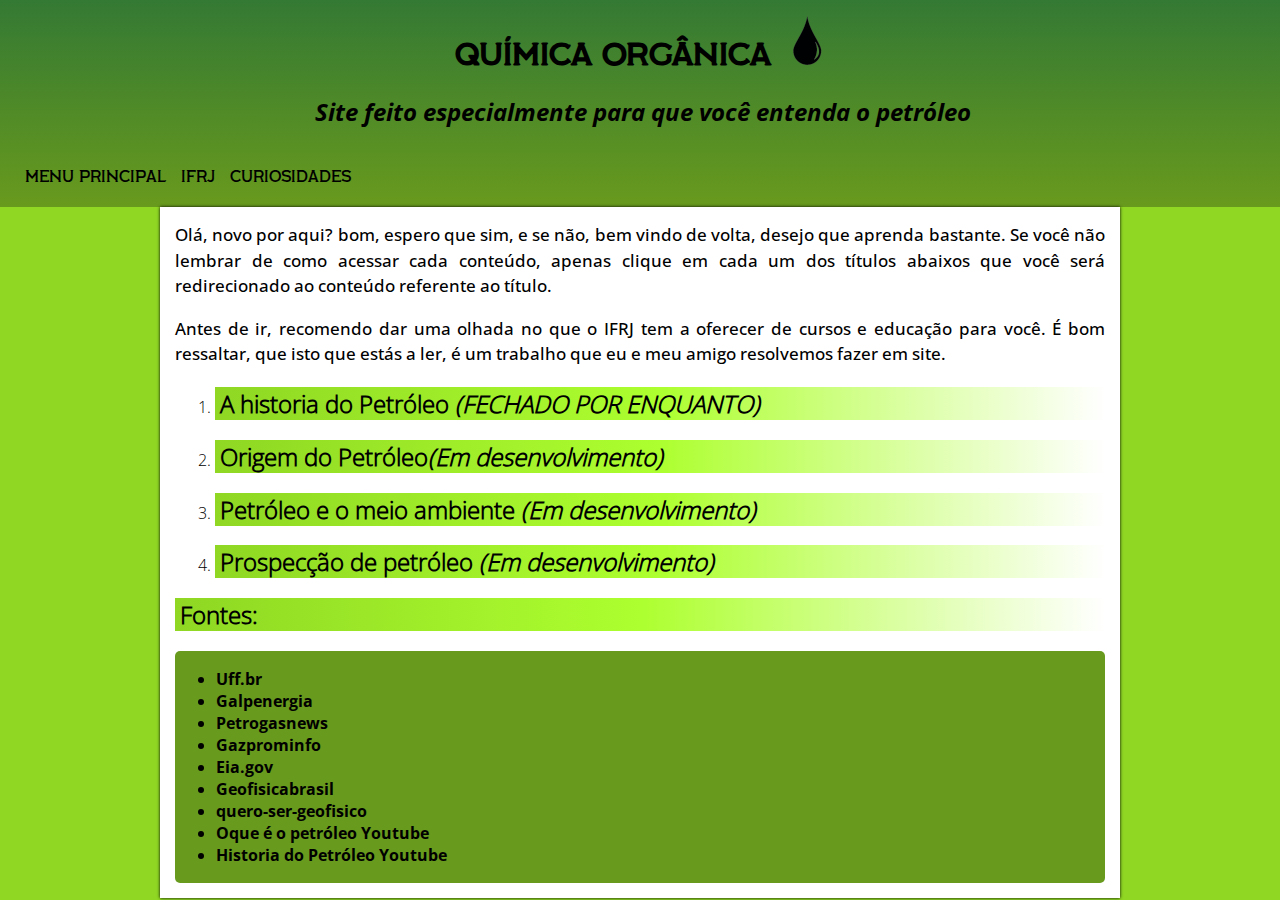
<file: index.html>
<!DOCTYPE html>
<html lang="en">
<head>
    <meta charset="UTF-8">
    <meta http-equiv="X-UA-Compatible" content="IE=edge">
    <meta name="viewport" content="width=device-width, initial-scale=1.0">
    <link rel="shortcut icon" href="imagens/icon.png" type="image/x-icon">
    <link rel="stylesheet" href="style.css">
    <link rel="preconnect" href="https://fonts.googleapis.com">
    <link rel="preconnect" href="https://fonts.gstatic.com" crossorigin>
    <link href="https://fonts.googleapis.com/css2?family=EB+Garamond&display=swap" rel="stylesheet">
    <title>Petróleo</title>
</head>
<body>
        <header>
            <h1>Química Orgânica <img src="imagens/gota.png" alt="gota"></h1>
            <h2>Site feito especialmente para que você entenda o petróleo</h2>
            <nav id="headernav">
                <nav id="headernav">
                    <a href="index.html" target="_self">Menu principal</a>
                    <a href="https://portal.ifrj.edu.br/index.php" target="_blank">IFRJ</a>
                    <a href="curiosidades.html">Curiosidades</a>
                </nav>
        </header>

        <main> 
        <article>
            <p>Olá, novo por aqui? bom, espero que sim, e se não, bem vindo de volta, desejo que aprenda bastante. Se você não lembrar de como acessar cada conteúdo, apenas clique em cada um dos títulos abaixos que você será redirecionado ao conteúdo referente ao título.</p>

            <p>Antes de ir, recomendo dar uma olhada no que o IFRJ tem a oferecer de cursos e educação para você. É bom ressaltar, que isto que estás a ler, é um trabalho que eu e meu amigo resolvemos fazer em site.</p>

            <nav id="travelling">
                <ol>
                <li><a href="#" target="_self" class="tlink"><h2>A historia do Petróleo <i>(FECHADO POR ENQUANTO)</i></h2></a>

                <li><a href="what_is_petroleum.html" target="_self" class="tlink"><h2>Origem do Petróleo<i>(Em desenvolvimento)</i></h2></a>

                <li><a href="environment.html" target="_self" class="tlink"><h2>Petróleo e o meio ambiente <i>(Em desenvolvimento)</i></h2></a>

                <li><a href="oil_prospecting.html" target="_self" class="tlink"><h2>Prospecção de petróleo <i>(Em desenvolvimento)</i></h2></a>
                </ol>
            </nav>
        <h2 id="h2font"> Fontes:</h2>
        <nav id="fontes">
        <ul>
           <li> <a href="http://www.uff.br/geofisica/index.php/geofisica-de-petroleo" target="_blank">Uff.br</a>
          
          <li> <a href="http://www.galpenergia.com" target="_blank">Galpenergia</a>
          
          <li> <a href="https://petrogasnews.wordpress.com/2011/03/14/geologia-do-petroleo/" target="_blank">Petrogasnews</a>
           
          <li> <a href="http://www.gazprominfo.com/articles/prospecting/" >Gazprominfo</a>
           
          <li> <a target="_blank" href="https://www.eia.gov/energyexplained/index.cfm?page=oil_environment">Eia.gov</a>
          
          <li> <a target="_blank" href="http://geofisicabrasil.com/http://geofisicabrasil.com/">Geofisicabrasil</a>
            
          <li> <a href="quero-ser-geofisico/oquee/93-primpassos/60-metodos-utilizados.html" target="_blank">quero-ser-geofisico</a>
          
          <li> <a target="_blank" href="https://www.youtube.com/watch?v=oOKPUBk1SUQ&t">Oque é o petróleo Youtube</a>
          
          <li> <a target="_blank" href="https://www.youtube.com/watch?v=q5167yil3oc">Historia do Petróleo Youtube</a>
        </ul>
        </nav>
    </article>
    </main>

</body>
</html>
</file>
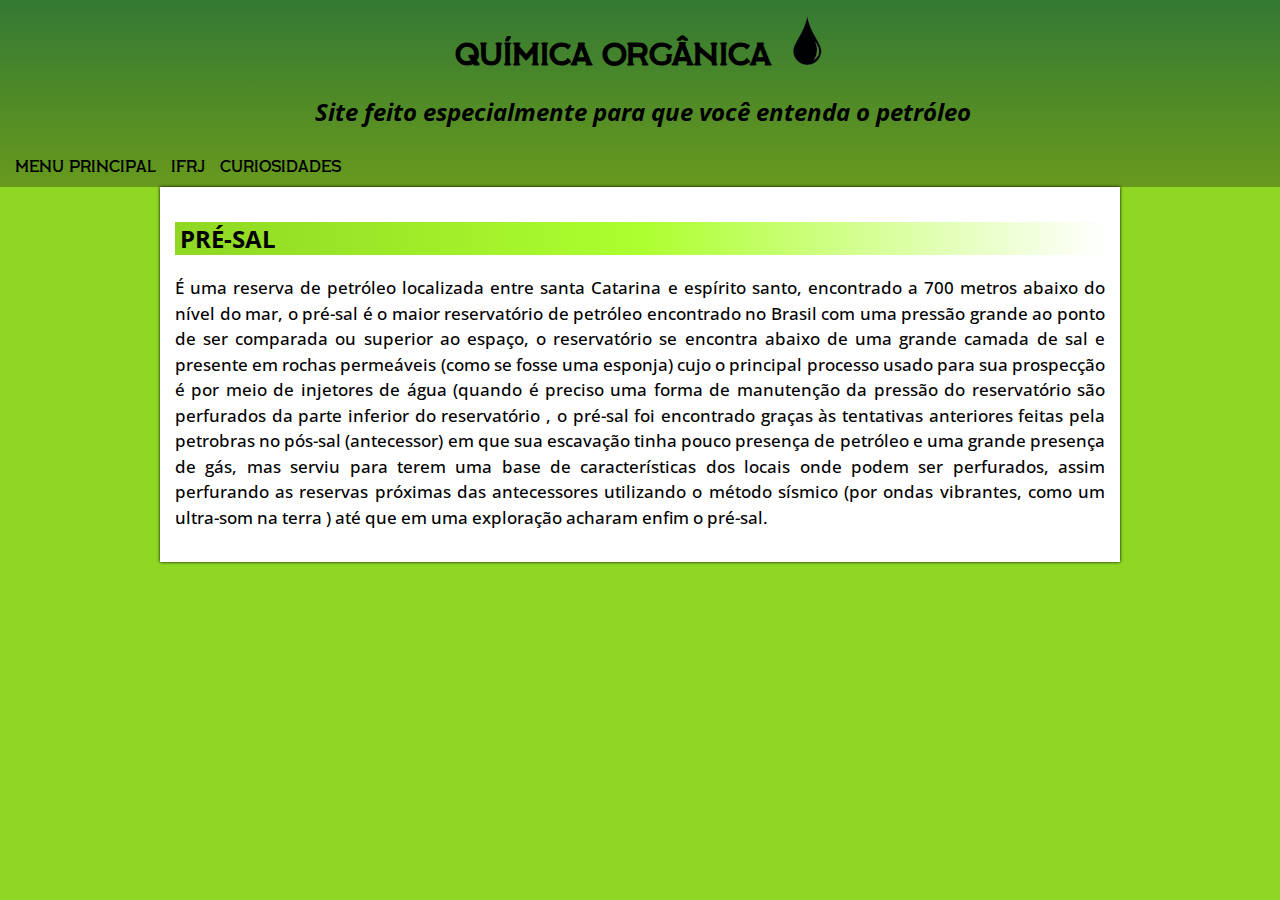
<file: curiosidades.html>
<!DOCTYPE html>
<html lang="en">
<head>
    <meta charset="UTF-8">
    <meta http-equiv="X-UA-Compatible" content="IE=edge">
    <meta name="viewport" content="width=device-width, initial-scale=1.0">
    <link rel="shortcut icon" href="imagens/icon.png" type="image/x-icon">
    <link rel="stylesheet" href="style_historia.css">
    <link rel="preconnect" href="https://fonts.googleapis.com">
    <link rel="preconnect" href="https://fonts.gstatic.com" crossorigin>
    <link href="https://fonts.googleapis.com/css2?family=EB+Garamond&display=swap" rel="stylesheet">
    <title>Petróleo</title>
</head>
<body>
        <header>
            <h1>Química Orgânica <img src="imagens/gota.png" alt="gota"></h1>
            <h2>Site feito especialmente para que você entenda o petróleo</h2>
            <nav id="headernav">
                <a href="index.html" target="_self">Menu principal</a>
                <a href="https://portal.ifrj.edu.br/index.php" target="_blank">IFRJ</a>
                <a href="curiosidades.html">Curiosidades</a>
            </nav>
        </header>

        <main> 
        <article>
    
        <h2>PRÉ-SAL</h2>
        <p>
            É uma reserva de petróleo localizada  entre santa Catarina e espírito santo, encontrado a 700 metros abaixo do nível do mar, o pré-sal é o maior reservatório de petróleo encontrado no Brasil com uma pressão grande ao ponto de ser comparada ou superior ao espaço, o reservatório se encontra abaixo de uma grande camada de sal  e presente em rochas permeáveis (como se fosse uma esponja) cujo o principal processo usado para sua prospecção é por meio de injetores de água (quando é preciso uma forma de manutenção da pressão do reservatório são perfurados da parte inferior do reservatório , o pré-sal foi encontrado graças às tentativas anteriores feitas pela petrobras no pós-sal (antecessor) em que sua escavação tinha pouco presença de petróleo e uma grande presença de gás, mas serviu para terem uma base de características dos locais onde podem ser perfurados, assim perfurando as reservas próximas das antecessores utilizando o método sísmico (por ondas vibrantes, como um ultra-som na terra ) até que em uma exploração acharam enfim o pré-sal.
        </p>
        </article>
        </main>

</body>
</html>
</file>
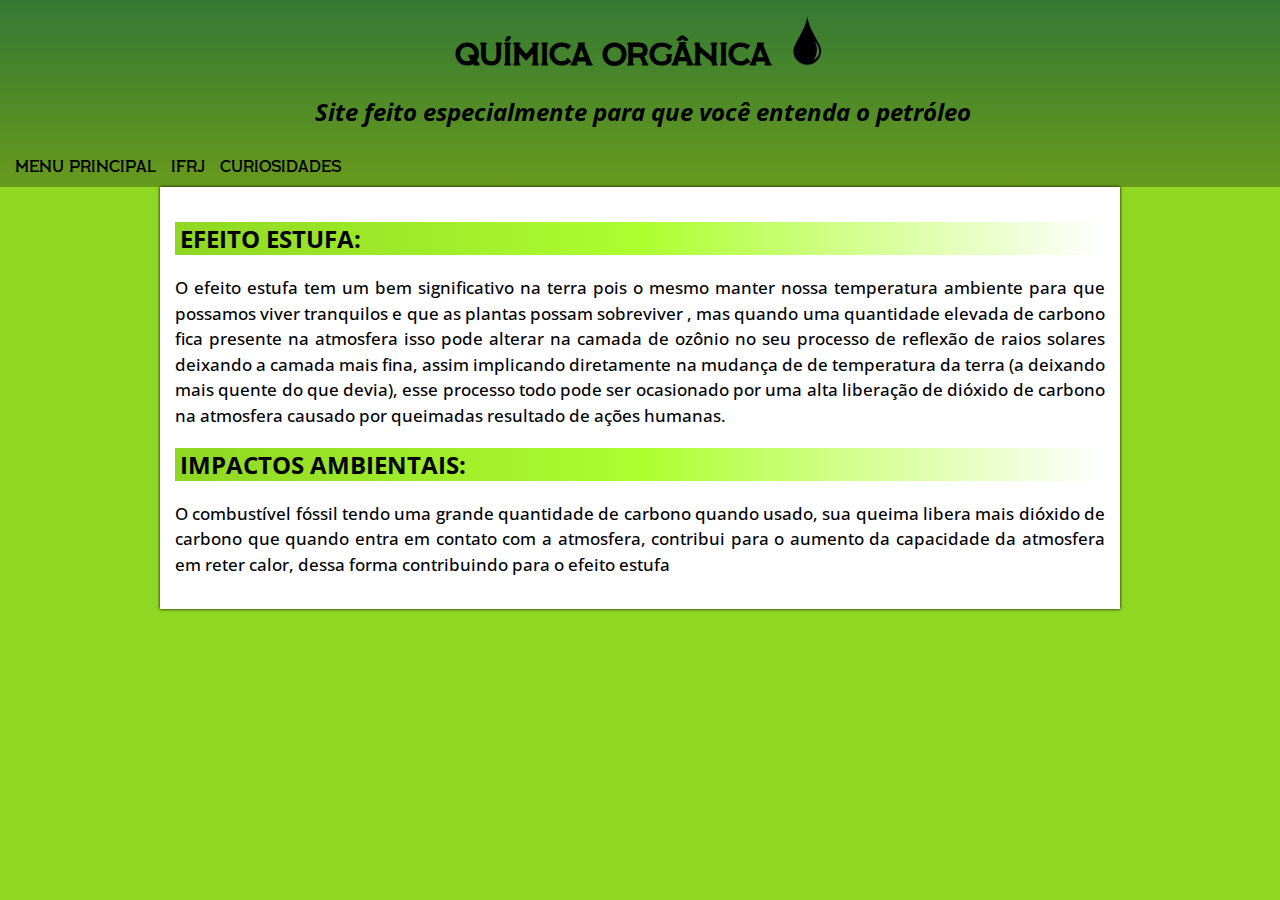
<file: environment.html>
<!DOCTYPE html>
<html lang="en">
<head>
    <meta charset="UTF-8">
    <meta http-equiv="X-UA-Compatible" content="IE=edge">
    <meta name="viewport" content="width=device-width, initial-scale=1.0">
    <link rel="shortcut icon" href="imagens/icon.png" type="image/x-icon">
    <link rel="stylesheet" href="style_historia.css">
    <link rel="preconnect" href="https://fonts.googleapis.com">
    <link rel="preconnect" href="https://fonts.gstatic.com" crossorigin>
    <link href="https://fonts.googleapis.com/css2?family=EB+Garamond&display=swap" rel="stylesheet">
    <title>Petróleo</title>
</head>
<body>
        <header>
            <h1>Química Orgânica <img src="imagens/gota.png" alt="gota"></h1>
            <h2>Site feito especialmente para que você entenda o petróleo</h2>
            <nav id="headernav">
                <a href="index.html" target="_self">Menu principal</a>
                <a href="https://portal.ifrj.edu.br/index.php" target="_blank">IFRJ</a>
                <a href="curiosidades.html">Curiosidades</a>
            </nav>
        </header>

    <main> 
    <article>
        <h2>EFEITO ESTUFA:</h2>
         <p>O efeito estufa tem um bem significativo na terra pois o mesmo manter nossa temperatura ambiente para que possamos viver tranquilos e que as plantas possam sobreviver , mas quando uma quantidade elevada de carbono fica presente na atmosfera isso pode alterar na camada de ozônio no seu processo de reflexão de raios solares deixando a camada mais fina, assim implicando diretamente na mudança de de temperatura da terra (a deixando mais quente do que devia), esse processo todo pode ser ocasionado por uma alta liberação de dióxido de carbono na atmosfera causado por queimadas  resultado de ações humanas.</p>

        <h2>IMPACTOS AMBIENTAIS:</h2>
       
        <p>O combustível fóssil tendo uma grande quantidade de carbono quando usado, sua queima libera mais dióxido de carbono que quando entra em contato com a atmosfera, contribui para o aumento da capacidade da atmosfera em reter calor, dessa forma contribuindo para o efeito estufa</p>

    </article>
    </main>

</body>
</html>
</file>
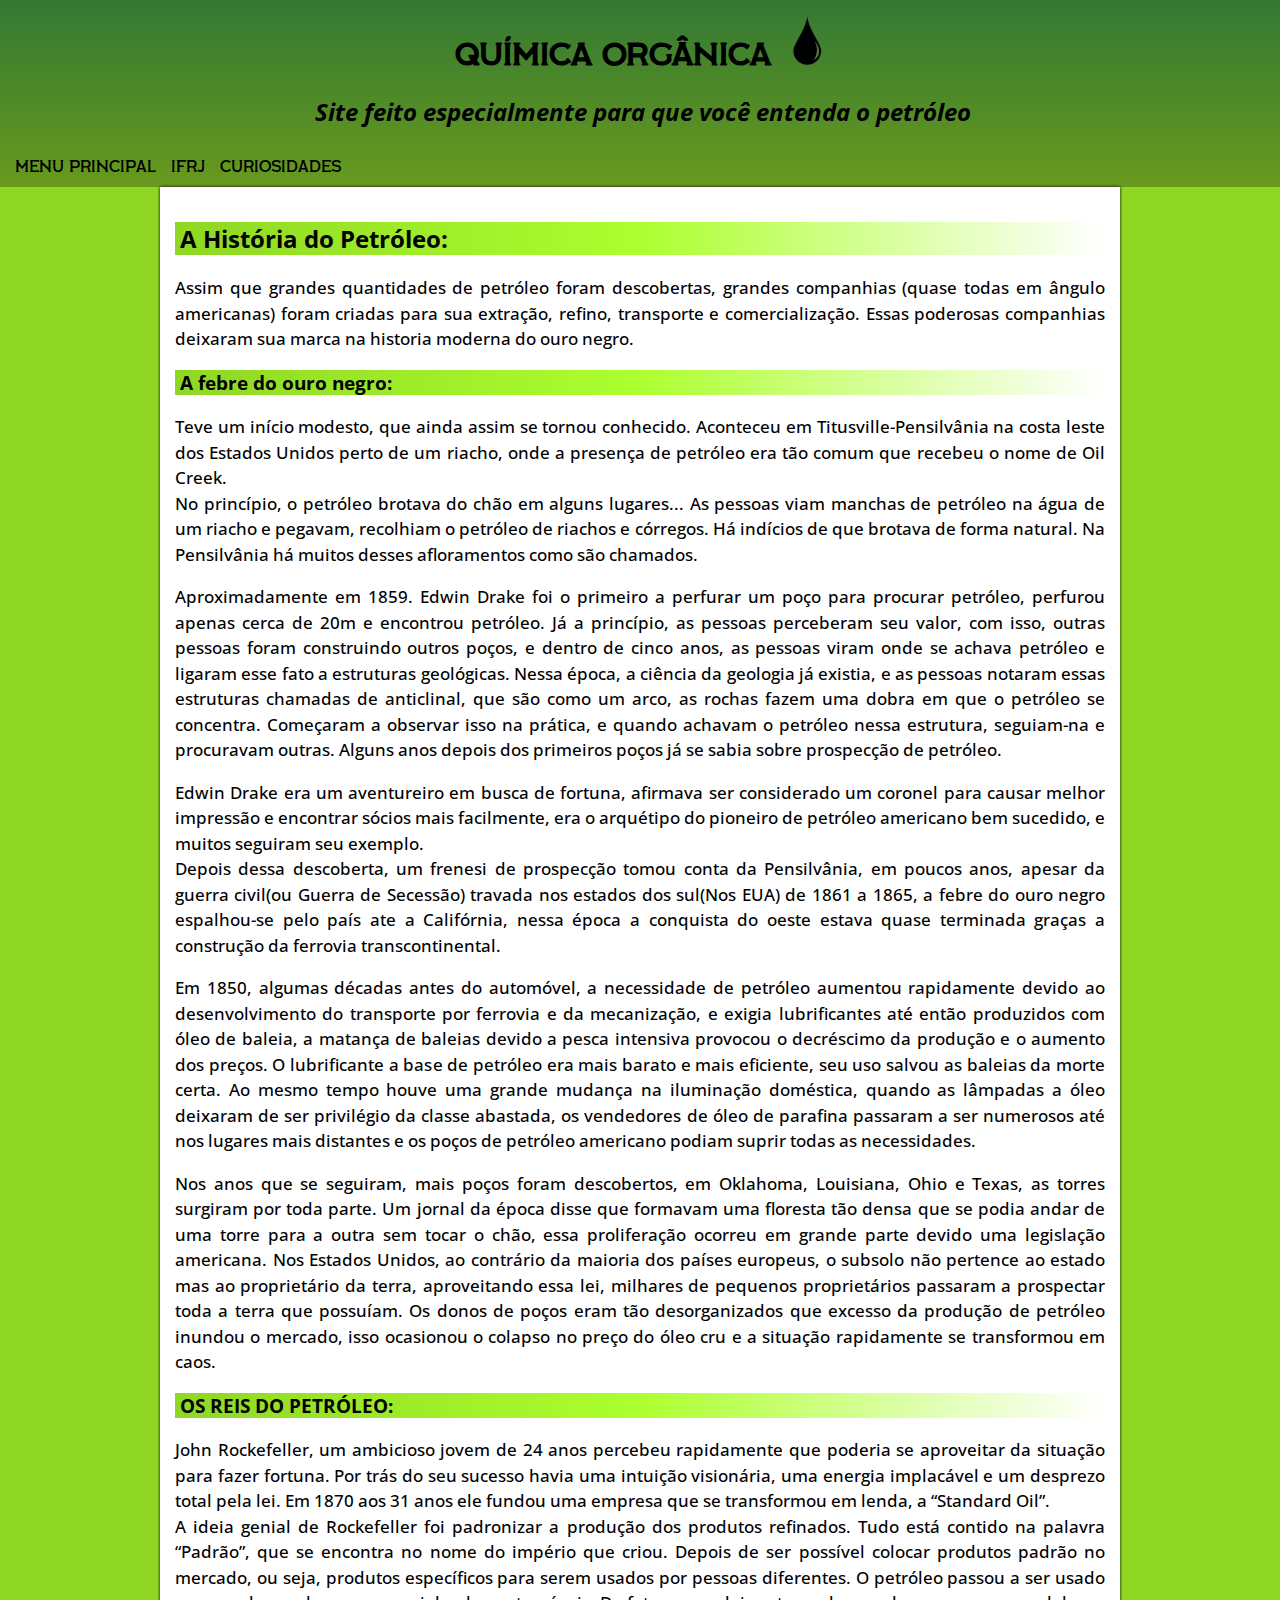
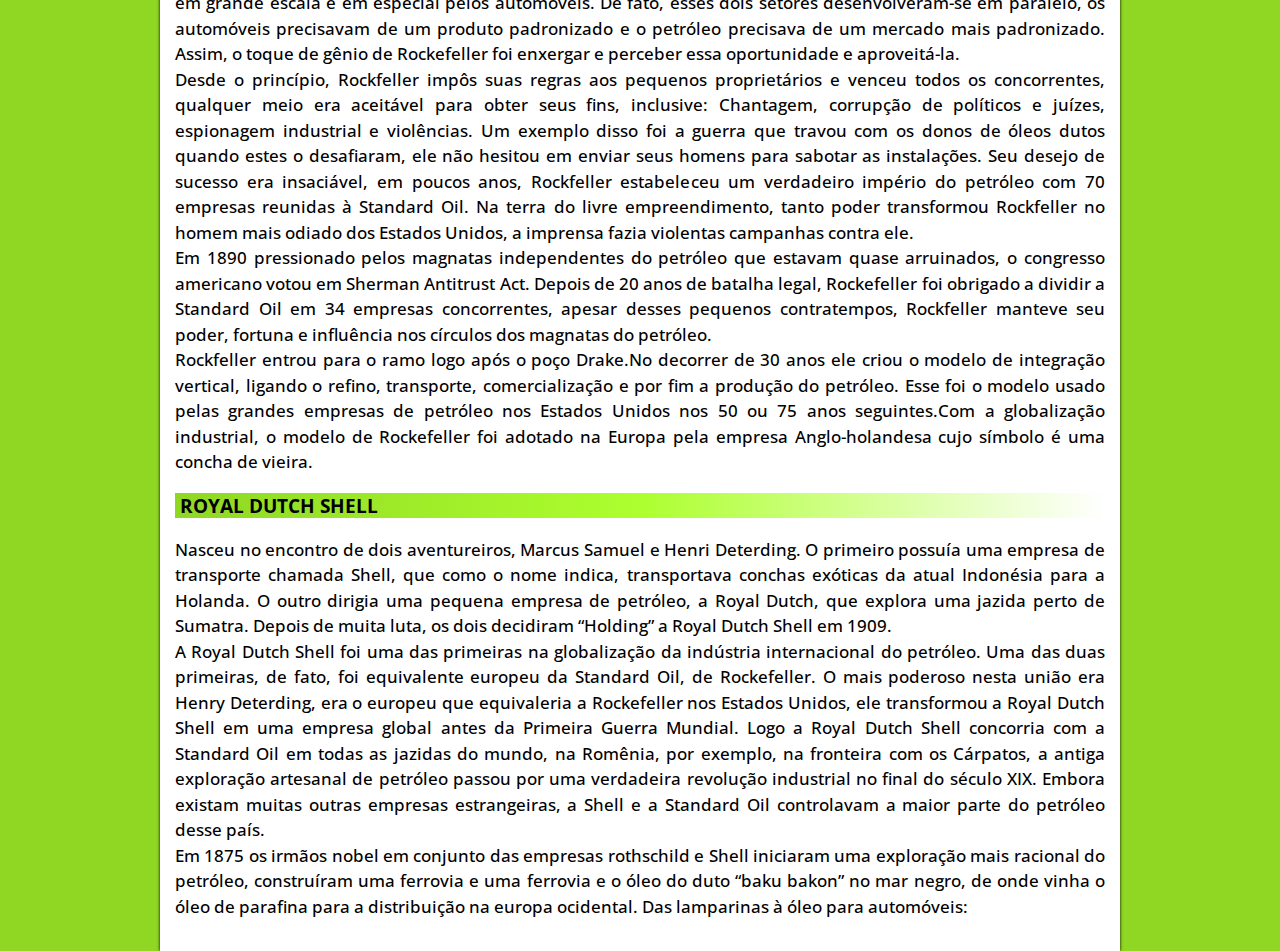
<file: historia.html>
<!DOCTYPE html>
<html lang="en">
<head>
    <meta charset="UTF-8">
    <meta http-equiv="X-UA-Compatible" content="IE=edge">
    <meta name="viewport" content="width=device-width, initial-scale=1.0">
    <link rel="shortcut icon" href="imagens/icon.png" type="image/x-icon">
    <link rel="stylesheet" href="style_historia.css">
    <link rel="preconnect" href="https://fonts.googleapis.com">
    <link rel="preconnect" href="https://fonts.gstatic.com" crossorigin>
    <link href="https://fonts.googleapis.com/css2?family=EB+Garamond&display=swap" rel="stylesheet">
    <title>Petróleo</title>
</head>
<body>
        <header>
            <h1>Química Orgânica <img src="imagens/gota.png" alt="gota"></h1>
            <h2>Site feito especialmente para que você entenda o petróleo</h2>
            <nav id="headernav">
                <a href="index.html" target="_self">Menu principal</a>
                <a href="#">IFRJ</a>
                <a href="#">Curiosidades</a>
            </nav>
        </header>

        <main> 
        <article>
    
    
        <h2>A História do Petróleo:</h2>

        <p>Assim que grandes quantidades de petróleo foram descobertas, grandes companhias (quase todas em ângulo americanas) foram criadas para sua extração, refino, transporte e comercialização. Essas poderosas companhias deixaram sua marca na historia moderna do ouro negro.</p>
        
        <h3>A febre do ouro negro:</h3>


        <p>
        Teve um início modesto, que ainda assim se tornou conhecido. Aconteceu em Titusville-Pensilvânia na costa leste dos Estados Unidos perto de um riacho, onde a presença de petróleo era tão comum que recebeu o nome de Oil Creek.<br>
        No princípio, o petróleo brotava do chão em alguns lugares... As pessoas viam manchas de petróleo na água de um riacho e pegavam, recolhiam o petróleo de riachos e córregos. Há indícios de que brotava de forma natural. Na Pensilvânia há muitos desses afloramentos como são chamados.</p>
        
        <p>
            Aproximadamente em 1859. Edwin Drake foi o primeiro a perfurar um poço para procurar petróleo, perfurou apenas cerca de 20m e encontrou petróleo. Já a princípio, as pessoas perceberam seu valor, com isso, outras pessoas foram construindo outros poços, e dentro de cinco anos, as pessoas viram onde se achava petróleo e ligaram esse fato a estruturas geológicas. Nessa época, a ciência da geologia já existia, e as pessoas notaram essas estruturas chamadas de anticlinal, que são como um arco, as rochas fazem uma dobra em que o petróleo se concentra. Começaram a observar isso na prática, e quando achavam o petróleo nessa estrutura, seguiam-na e procuravam outras. Alguns anos depois dos primeiros poços  já se sabia sobre  prospecção de petróleo.
        </p>
        
        <p>Edwin Drake era um aventureiro em busca de fortuna, afirmava ser considerado um coronel para causar melhor impressão e encontrar sócios mais facilmente, era o arquétipo do pioneiro de petróleo  americano bem sucedido, e muitos seguiram seu exemplo.<br>
        Depois dessa descoberta, um frenesi  de prospecção tomou conta da Pensilvânia,  em poucos anos, apesar da guerra civil(ou Guerra de Secessão) travada nos estados dos sul(Nos EUA) de 1861 a 1865, a febre do ouro negro espalhou-se pelo país ate a Califórnia, nessa época a conquista do oeste estava quase terminada graças a construção  da ferrovia transcontinental.
        </p>

        <p>
        Em 1850, algumas décadas antes do automóvel, a necessidade de petróleo aumentou rapidamente devido ao  desenvolvimento do transporte por ferrovia e da mecanização, e exigia lubrificantes até então produzidos com óleo de baleia, a matança de baleias devido a pesca intensiva provocou o decréscimo da produção e o aumento dos preços. O lubrificante a base de petróleo era mais barato e mais eficiente, seu uso salvou as baleias da morte certa.
        Ao mesmo tempo houve uma grande mudança na iluminação doméstica, quando as lâmpadas a óleo deixaram de ser privilégio da classe abastada, os vendedores de óleo de parafina passaram a ser numerosos até nos lugares mais distantes e os poços de petróleo americano podiam suprir todas as necessidades.<br>
        </p>
        <p>
        Nos anos que se seguiram, mais poços foram descobertos, em Oklahoma, Louisiana, Ohio e Texas, as torres surgiram por toda parte. Um jornal da época disse que formavam uma floresta tão densa que se podia andar de uma torre para a outra sem tocar o chão, essa proliferação ocorreu em grande parte devido uma legislação americana. Nos Estados Unidos, ao contrário da maioria dos países  europeus, o subsolo não pertence ao estado mas ao proprietário da terra, aproveitando essa lei, milhares de pequenos proprietários passaram a prospectar toda a terra que possuíam. Os donos de poços eram tão desorganizados  que excesso da produção de petróleo inundou o mercado, isso ocasionou o colapso no preço do óleo cru e a situação rapidamente se transformou em caos.
        </p>
        
        <h3>OS REIS DO PETRÓLEO:</h3>
        
        <p>
            John Rockefeller, um ambicioso jovem de 24 anos percebeu rapidamente que poderia se aproveitar da situação para fazer fortuna. Por trás do seu sucesso havia uma intuição visionária, uma energia implacável e um desprezo total pela lei. Em 1870 aos 31 anos ele fundou uma empresa que se transformou em lenda, a “Standard Oil”.<br>
            A ideia genial de Rockefeller foi padronizar a produção dos produtos refinados. Tudo está contido na palavra “Padrão”, que se encontra no nome do império que criou. Depois de ser possível colocar produtos padrão no mercado, ou seja,  produtos específicos para serem usados por pessoas diferentes. O petróleo passou a ser usado em grande escala e em especial pelos automóveis. De fato, esses dois setores desenvolveram-se em paralelo, os automóveis precisavam de um produto padronizado e o petróleo precisava de um mercado mais padronizado. Assim, o toque de gênio de Rockefeller foi enxergar e perceber essa oportunidade e aproveitá-la.<br>
            Desde o princípio,  Rockfeller impôs suas regras aos pequenos proprietários  e venceu todos os concorrentes, qualquer meio era aceitável  para obter seus fins, inclusive: Chantagem, corrupção  de políticos e juízes, espionagem industrial e violências. Um exemplo disso foi a guerra que travou com os donos de óleos dutos quando estes o desafiaram, ele não hesitou em enviar seus homens para sabotar as instalações. Seu desejo de sucesso era insaciável, em poucos anos, Rockfeller estabeleceu um verdadeiro império do petróleo  com 70 empresas reunidas à Standard Oil. Na terra do livre empreendimento, tanto poder transformou Rockfeller no homem mais odiado dos Estados Unidos, a imprensa fazia violentas campanhas contra ele.<br> Em 1890 pressionado pelos magnatas independentes do petróleo que estavam quase arruinados, o congresso americano votou em Sherman Antitrust Act. Depois de 20 anos de batalha legal, Rockefeller foi obrigado  a dividir a Standard Oil em 34 empresas concorrentes, apesar desses pequenos contratempos, Rockfeller manteve seu poder, fortuna e influência nos círculos dos magnatas do petróleo.<br>
            Rockfeller entrou para o ramo logo após o poço Drake.No decorrer de 30 anos ele criou o modelo de integração vertical, ligando o refino, transporte, comercialização e por fim a produção do petróleo. Esse foi o modelo usado pelas grandes empresas de petróleo nos Estados Unidos nos 50 ou 75 anos seguintes.Com a globalização industrial, o modelo de Rockefeller foi adotado na Europa pela empresa Anglo-holandesa cujo símbolo é uma concha de vieira.
        </p>
    </p>
    <h3>ROYAL DUTCH SHELL</h3>
    <p>Nasceu no encontro de dois aventureiros, Marcus Samuel e Henri Deterding. O primeiro possuía uma empresa de transporte chamada Shell, que como o nome indica, transportava conchas exóticas da atual Indonésia para a Holanda. O outro dirigia uma pequena empresa de petróleo, a Royal Dutch, que explora uma jazida perto de Sumatra. Depois de muita luta, os dois decidiram “Holding”  a Royal Dutch Shell em 1909.<br>
    A Royal Dutch Shell foi uma das primeiras na globalização da indústria internacional do petróleo. Uma das duas primeiras, de fato, foi equivalente europeu da Standard Oil, de Rockefeller. O mais poderoso nesta  união era Henry Deterding, era o europeu que equivaleria a Rockefeller nos Estados Unidos, ele transformou a Royal Dutch Shell em uma empresa global antes da Primeira Guerra Mundial. Logo a Royal Dutch Shell concorria com a Standard Oil em todas as jazidas do mundo, na Romênia, por exemplo, na fronteira com os Cárpatos, a antiga exploração artesanal de petróleo passou por uma verdadeira revolução industrial no final do século XIX. Embora existam  muitas outras empresas estrangeiras, a Shell e a Standard Oil controlavam a maior parte do petróleo desse país.<br>
    Em 1875 os irmãos nobel  em conjunto das empresas rothschild   e Shell iniciaram uma exploração mais racional do petróleo, construíram uma ferrovia e uma ferrovia e o óleo do duto “baku bakon” no mar negro, de onde vinha o óleo de parafina para a distribuição  na europa ocidental.
    Das lamparinas à óleo para automóveis: 
    </p>

    </article>
    </main>

</body>
</html>
</file>
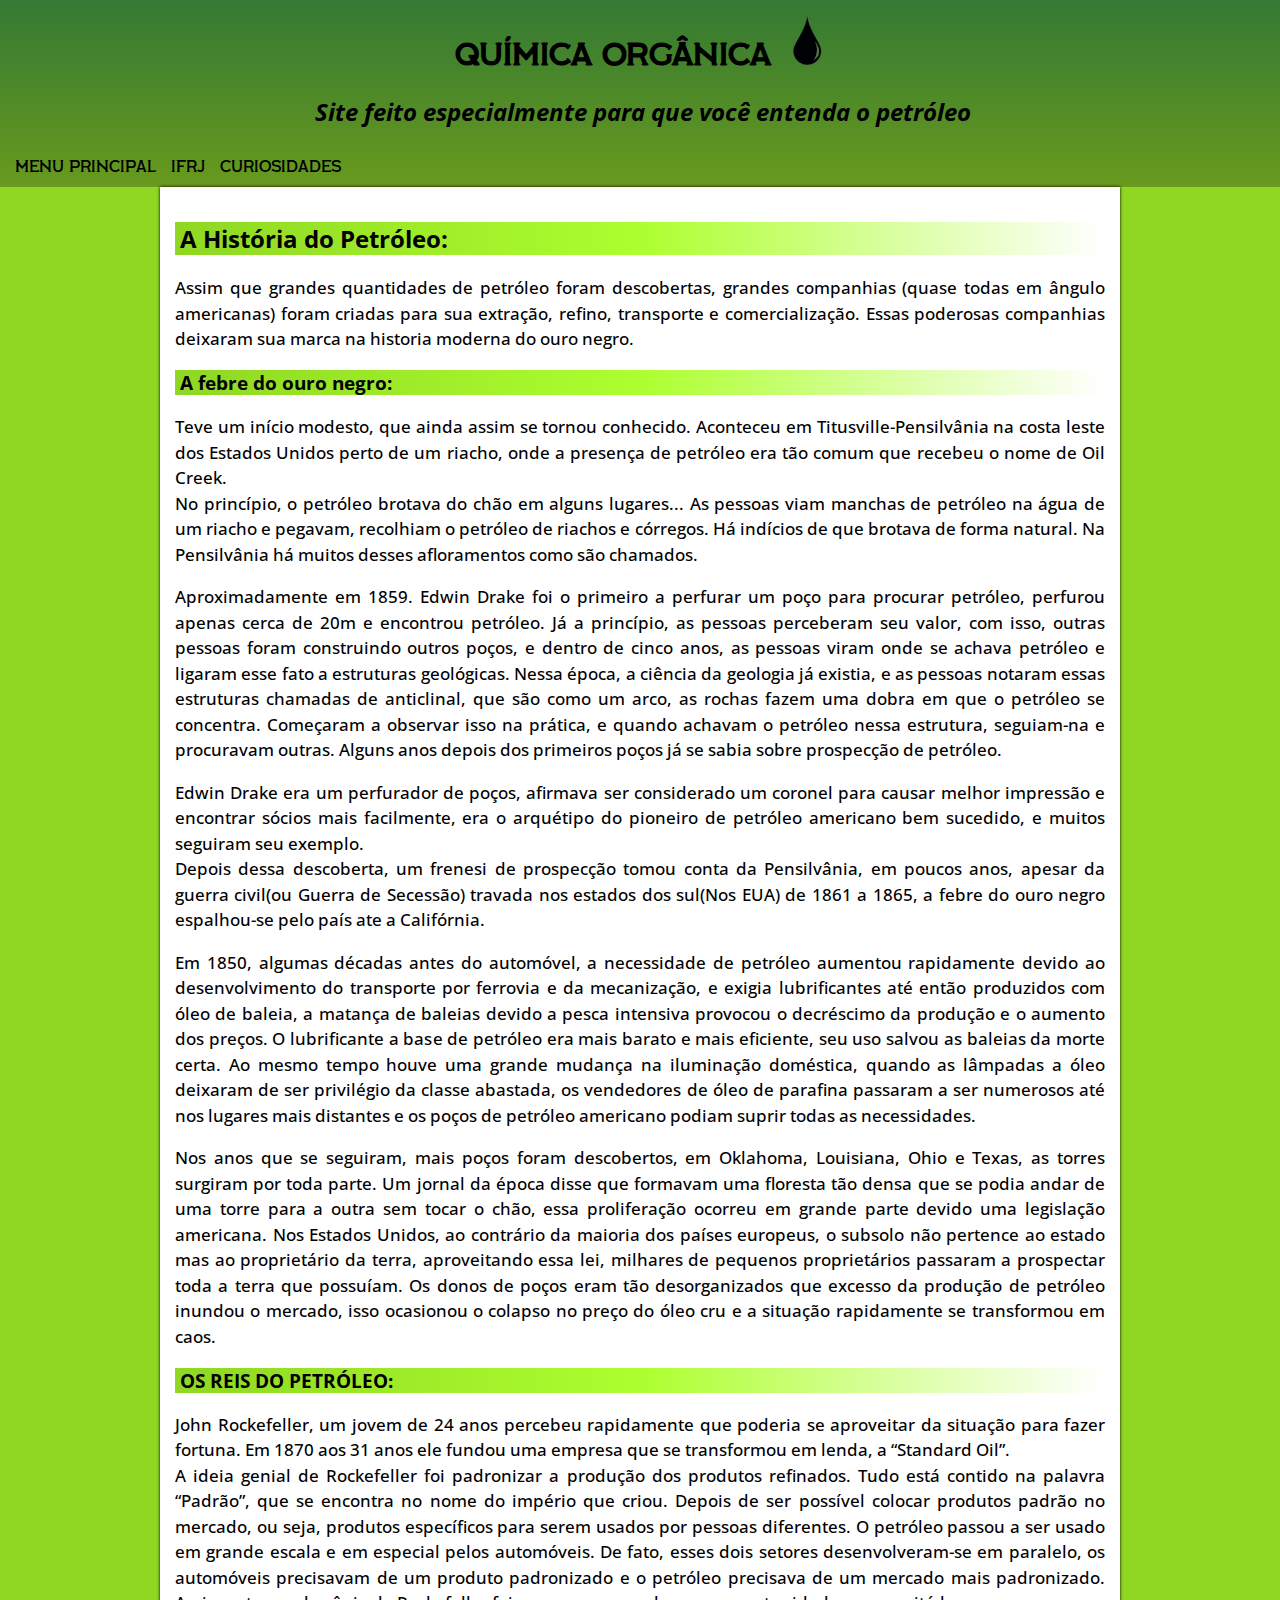
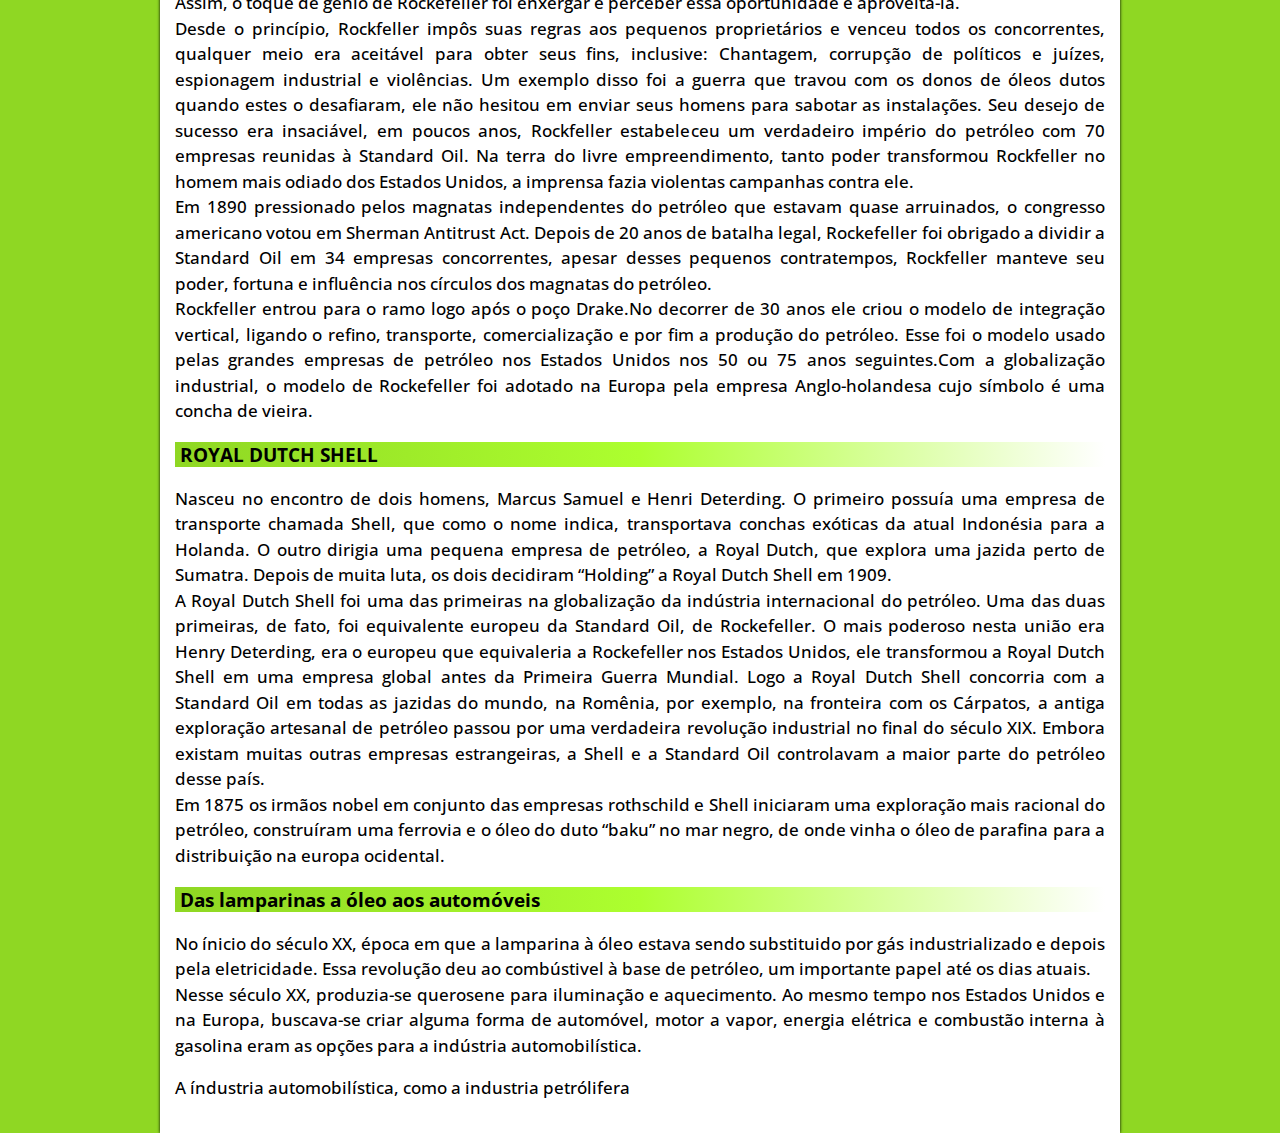
<file: history.html>
<!DOCTYPE html>
<html lang="en">
<head>
    <meta charset="UTF-8">
    <meta http-equiv="X-UA-Compatible" content="IE=edge">
    <meta name="viewport" content="width=device-width, initial-scale=1.0">
    <link rel="shortcut icon" href="imagens/icon.png" type="image/x-icon">
    <link rel="stylesheet" href="style_historia.css">
    <link rel="preconnect" href="https://fonts.googleapis.com">
    <link rel="preconnect" href="https://fonts.gstatic.com" crossorigin>
    <link href="https://fonts.googleapis.com/css2?family=EB+Garamond&display=swap" rel="stylesheet">
    <title>Petróleo</title>
</head>
<body>
        <header>
            <h1>Química Orgânica <img src="imagens/gota.png" alt="gota"></h1>
            <h2>Site feito especialmente para que você entenda o petróleo</h2>
            <nav id="headernav">
                <a href="index.html" target="_self">Menu principal</a>
                <a href="https://portal.ifrj.edu.br/index.php" target="_blank">IFRJ</a>
                <a href="curiosidades.html">Curiosidades</a>
            </nav>
        </header>

        <main> 
        <article>
    
    
        <h2>A História do Petróleo:</h2>

        <p>Assim que grandes quantidades de petróleo foram descobertas, grandes companhias (quase todas em ângulo americanas) foram criadas para sua extração, refino, transporte e comercialização. Essas poderosas companhias deixaram sua marca na historia moderna do ouro negro.</p>
        
        <h3>A febre do ouro negro:</h3>


        <p>
        Teve um início modesto, que ainda assim se tornou conhecido. Aconteceu em Titusville-Pensilvânia na costa leste dos Estados Unidos perto de um riacho, onde a presença de petróleo era tão comum que recebeu o nome de Oil Creek.<br>
        No princípio, o petróleo brotava do chão em alguns lugares... As pessoas viam manchas de petróleo na água de um riacho e pegavam, recolhiam o petróleo de riachos e córregos. Há indícios de que brotava de forma natural. Na Pensilvânia há muitos desses afloramentos como são chamados.</p>
        
        <p>
            Aproximadamente em 1859. Edwin Drake foi o primeiro a perfurar um poço para procurar petróleo, perfurou apenas cerca de 20m e encontrou petróleo. Já a princípio, as pessoas perceberam seu valor, com isso, outras pessoas foram construindo outros poços, e dentro de cinco anos, as pessoas viram onde se achava petróleo e ligaram esse fato a estruturas geológicas. Nessa época, a ciência da geologia já existia, e as pessoas notaram essas estruturas chamadas de anticlinal, que são como um arco, as rochas fazem uma dobra em que o petróleo se concentra. Começaram a observar isso na prática, e quando achavam o petróleo nessa estrutura, seguiam-na e procuravam outras. Alguns anos depois dos primeiros poços  já se sabia sobre  prospecção de petróleo.
        </p>
        
        <p>Edwin Drake era um perfurador de poços, afirmava ser considerado um coronel para causar melhor impressão e encontrar sócios mais facilmente, era o arquétipo do pioneiro de petróleo  americano bem sucedido, e muitos seguiram seu exemplo.<br>
        Depois dessa descoberta, um frenesi  de prospecção tomou conta da Pensilvânia,  em poucos anos, apesar da guerra civil(ou Guerra de Secessão) travada nos estados dos sul(Nos EUA) de 1861 a 1865, a febre do ouro negro espalhou-se pelo país ate a Califórnia.
        </p>

        <p>
        Em 1850, algumas décadas antes do automóvel, a necessidade de petróleo aumentou rapidamente devido ao  desenvolvimento do transporte por ferrovia e da mecanização, e exigia lubrificantes até então produzidos com óleo de baleia, a matança de baleias devido a pesca intensiva provocou o decréscimo da produção e o aumento dos preços. O lubrificante a base de petróleo era mais barato e mais eficiente, seu uso salvou as baleias da morte certa.
        Ao mesmo tempo houve uma grande mudança na iluminação doméstica, quando as lâmpadas a óleo deixaram de ser privilégio da classe abastada, os vendedores de óleo de parafina passaram a ser numerosos até nos lugares mais distantes e os poços de petróleo americano podiam suprir todas as necessidades.<br>
        </p>
        
        <p>
        Nos anos que se seguiram, mais poços foram descobertos, em Oklahoma, Louisiana, Ohio e Texas, as torres surgiram por toda parte. Um jornal da época disse que formavam uma floresta tão densa que se podia andar de uma torre para a outra sem tocar o chão, essa proliferação ocorreu em grande parte devido uma legislação americana. Nos Estados Unidos, ao contrário da maioria dos países  europeus, o subsolo não pertence ao estado mas ao proprietário da terra, aproveitando essa lei, milhares de pequenos proprietários passaram a prospectar toda a terra que possuíam. Os donos de poços eram tão desorganizados  que excesso da produção de petróleo inundou o mercado, isso ocasionou o colapso no preço do óleo cru e a situação rapidamente se transformou em caos.
        </p>
        
        <h3>OS REIS DO PETRÓLEO:</h3>
        
        <p>
            John Rockefeller, um jovem de 24 anos percebeu rapidamente que poderia se aproveitar da situação para fazer fortuna. Em 1870 aos 31 anos ele fundou uma empresa que se transformou em lenda, a “Standard Oil”.<br>
            A ideia genial de Rockefeller foi padronizar a produção dos produtos refinados. Tudo está contido na palavra “Padrão”, que se encontra no nome do império que criou. Depois de ser possível colocar produtos padrão no mercado, ou seja,  produtos específicos para serem usados por pessoas diferentes. O petróleo passou a ser usado em grande escala e em especial pelos automóveis. De fato, esses dois setores desenvolveram-se em paralelo, os automóveis precisavam de um produto padronizado e o petróleo precisava de um mercado mais padronizado. Assim, o toque de gênio de Rockefeller foi enxergar e perceber essa oportunidade e aproveitá-la.<br>
            Desde o princípio,  Rockfeller impôs suas regras aos pequenos proprietários  e venceu todos os concorrentes, qualquer meio era aceitável  para obter seus fins, inclusive: Chantagem, corrupção  de políticos e juízes, espionagem industrial e violências. Um exemplo disso foi a guerra que travou com os donos de óleos dutos quando estes o desafiaram, ele não hesitou em enviar seus homens para sabotar as instalações. Seu desejo de sucesso era insaciável, em poucos anos, Rockfeller estabeleceu um verdadeiro império do petróleo  com 70 empresas reunidas à Standard Oil. Na terra do livre empreendimento, tanto poder transformou Rockfeller no homem mais odiado dos Estados Unidos, a imprensa fazia violentas campanhas contra ele.<br> Em 1890 pressionado pelos magnatas independentes do petróleo que estavam quase arruinados, o congresso americano votou em Sherman Antitrust Act. Depois de 20 anos de batalha legal, Rockefeller foi obrigado  a dividir a Standard Oil em 34 empresas concorrentes, apesar desses pequenos contratempos, Rockfeller manteve seu poder, fortuna e influência nos círculos dos magnatas do petróleo.<br>
            Rockfeller entrou para o ramo logo após o poço Drake.No decorrer de 30 anos ele criou o modelo de integração vertical, ligando o refino, transporte, comercialização e por fim a produção do petróleo. Esse foi o modelo usado pelas grandes empresas de petróleo nos Estados Unidos nos 50 ou 75 anos seguintes.Com a globalização industrial, o modelo de Rockefeller foi adotado na Europa pela empresa Anglo-holandesa cujo símbolo é uma concha de vieira.
        </p>
    </p>
    <h3>ROYAL DUTCH SHELL</h3>
    <p>Nasceu no encontro de dois homens, Marcus Samuel e Henri Deterding. O primeiro possuía uma empresa de transporte chamada Shell, que como o nome indica, transportava conchas exóticas da atual Indonésia para a Holanda. O outro dirigia uma pequena empresa de petróleo, a Royal Dutch, que explora uma jazida perto de Sumatra. Depois de muita luta, os dois decidiram “Holding”  a Royal Dutch Shell em 1909.<br>
    A Royal Dutch Shell foi uma das primeiras na globalização da indústria internacional do petróleo. Uma das duas primeiras, de fato, foi equivalente europeu da Standard Oil, de Rockefeller. O mais poderoso nesta  união era Henry Deterding, era o europeu que equivaleria a Rockefeller nos Estados Unidos, ele transformou a Royal Dutch Shell em uma empresa global antes da Primeira Guerra Mundial. Logo a Royal Dutch Shell concorria com a Standard Oil em todas as jazidas do mundo, na Romênia, por exemplo, na fronteira com os Cárpatos, a antiga exploração artesanal de petróleo passou por uma verdadeira revolução industrial no final do século XIX. Embora existam  muitas outras empresas estrangeiras, a Shell e a Standard Oil controlavam a maior parte do petróleo desse país.<br>
    Em 1875 os irmãos nobel  em conjunto das empresas rothschild   e Shell iniciaram uma exploração mais racional do petróleo, construíram uma ferrovia e o óleo do duto “baku” no mar negro, de onde vinha o óleo de parafina para a distribuição  na europa ocidental.
    </p>

    <h3>Das lamparinas a óleo aos automóveis</h3>

    <p>No ínicio do século XX, época em que a lamparina à óleo estava sendo substituido por gás industrializado e depois pela eletricidade. Essa revolução deu ao combústivel à base de petróleo, um importante papel até os dias atuais.<br>
        Nesse século XX, produzia-se querosene para iluminação e aquecimento. Ao mesmo tempo nos Estados Unidos e na Europa, buscava-se criar alguma forma de automóvel, motor a vapor, energia elétrica e combustão interna à gasolina eram as opções para a indústria automobilística.
    </p>
    
    <p>A índustria automobilística, como a industria petrólifera</p>

    </article>
    </main>

</body>
</html>
</file>
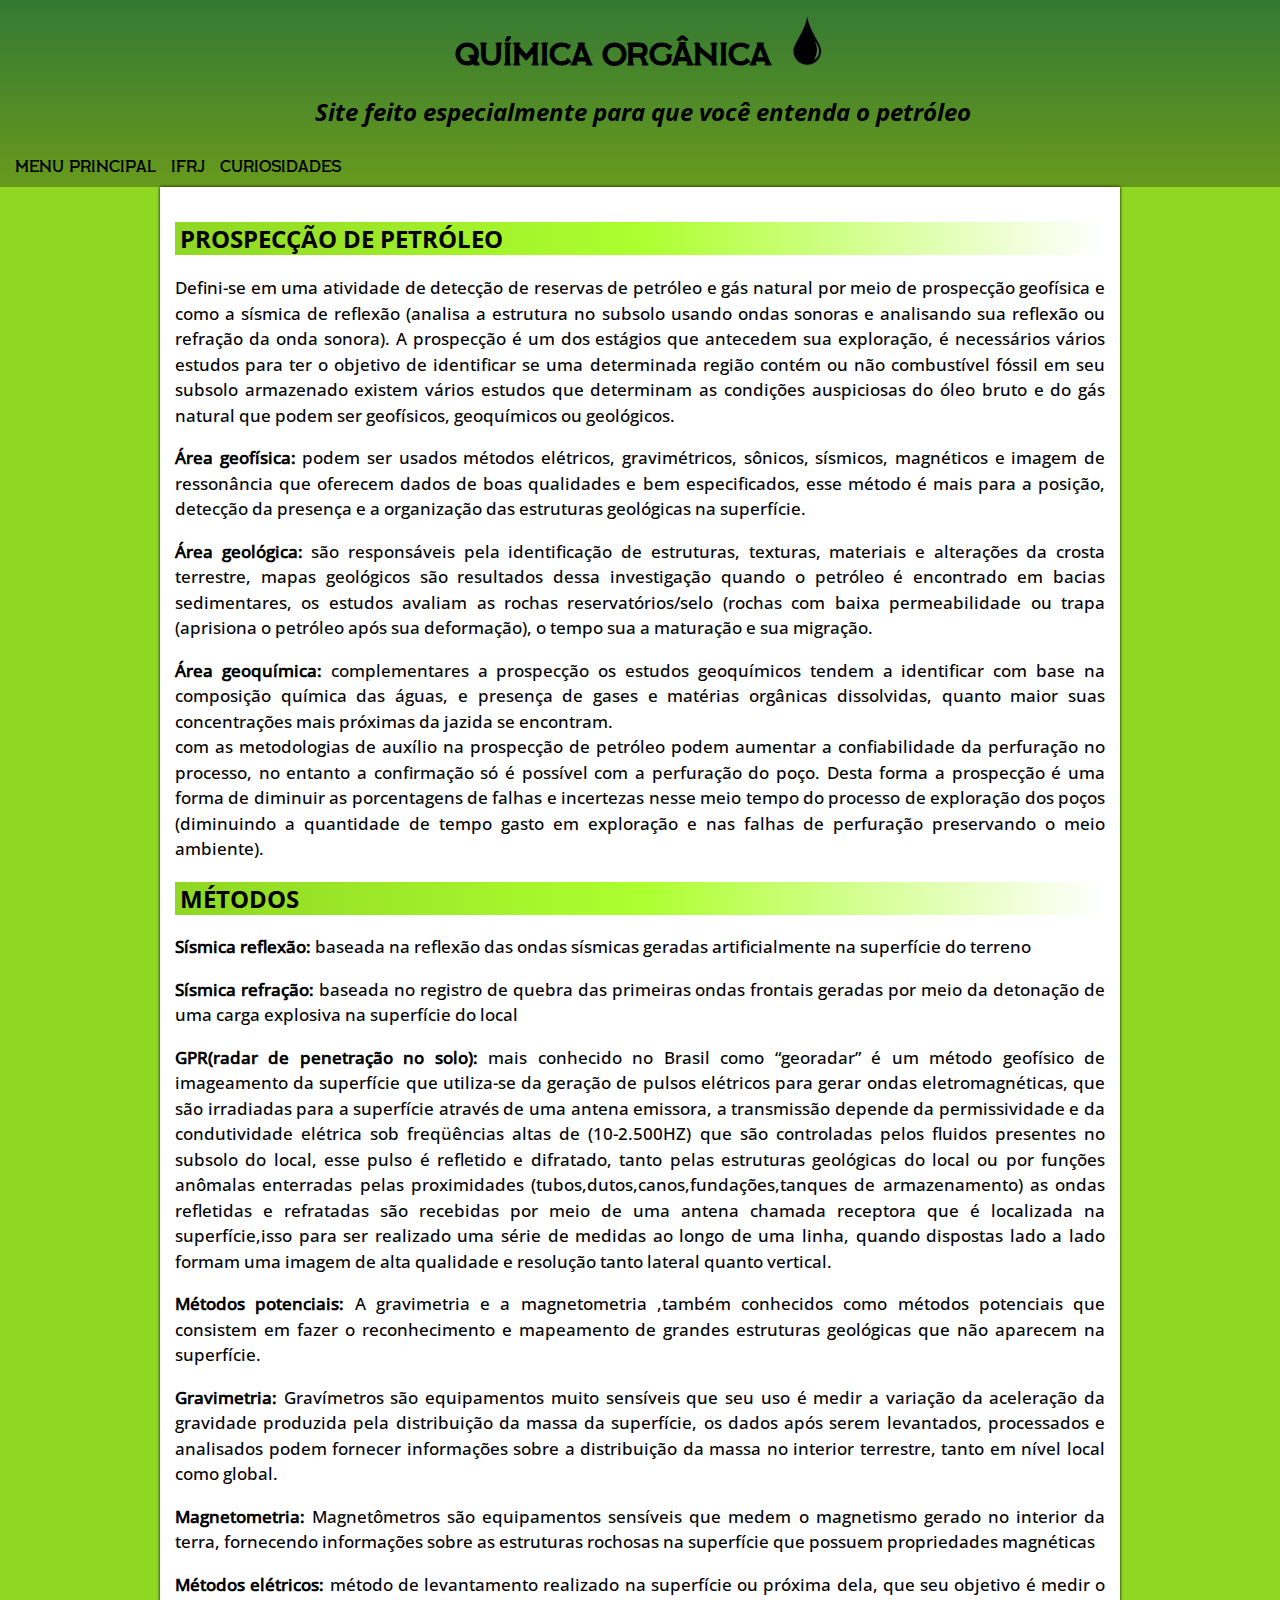
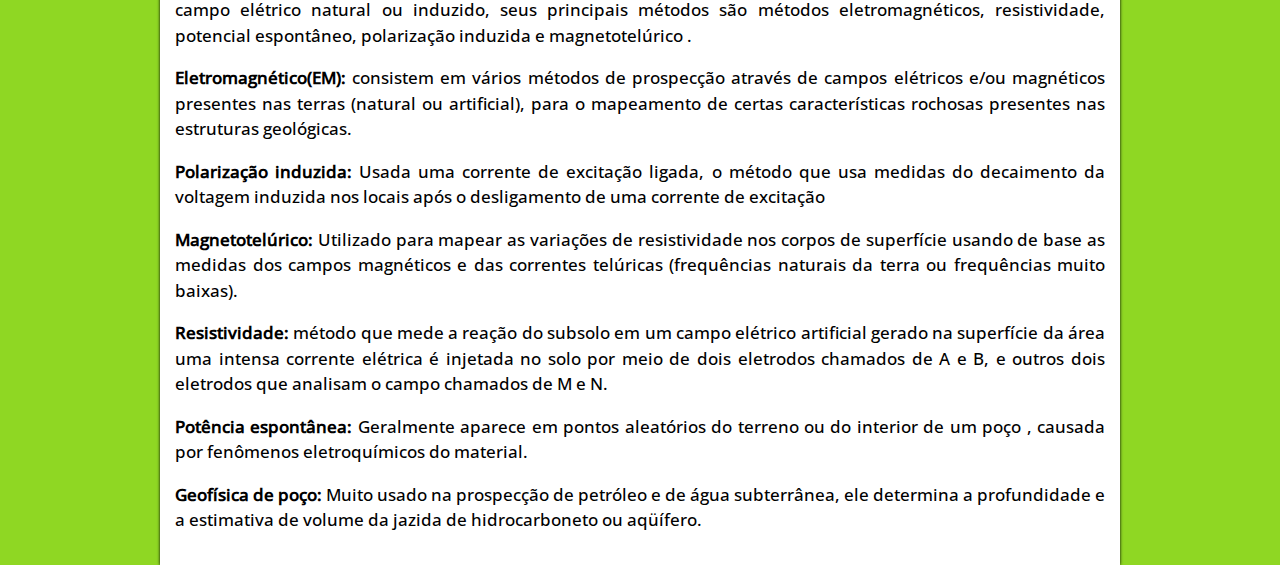
<file: oil_prospecting.html>
<!DOCTYPE html>
<html lang="en">
<head>
    <meta charset="UTF-8">
    <meta http-equiv="X-UA-Compatible" content="IE=edge">
    <meta name="viewport" content="width=device-width, initial-scale=1.0">
    <link rel="shortcut icon" href="imagens/icon.png" type="image/x-icon">
    <link rel="stylesheet" href="style_historia.css">
    <link rel="preconnect" href="https://fonts.googleapis.com">
    <link rel="preconnect" href="https://fonts.gstatic.com" crossorigin>
    <link href="https://fonts.googleapis.com/css2?family=EB+Garamond&display=swap" rel="stylesheet">
    <title>Petróleo</title>
</head>
<body>
        <header>
            <h1>Química Orgânica <img src="imagens/gota.png" alt="gota"></h1>
            <h2>Site feito especialmente para que você entenda o petróleo</h2>
            <nav id="headernav">
                <a href="index.html" target="_self">Menu principal</a>
                <a href="https://portal.ifrj.edu.br/index.php" target="_blank">IFRJ</a>
                <a href="curiosidades.html">Curiosidades</a>
            </nav>
        </header>

        <main> 
        <article>
                  
               <h2>PROSPECÇÃO DE PETRÓLEO</h2>
            
            
            <p>
                Defini-se em uma atividade de detecção de reservas de petróleo e gás natural por meio de prospecção geofísica e como a sísmica de reflexão (analisa a estrutura no subsolo usando ondas sonoras e analisando sua reflexão ou refração da onda sonora).
                A prospecção é um dos estágios que antecedem sua exploração, é necessários vários estudos para ter o objetivo de identificar se uma determinada região contém ou não combustível fóssil em seu subsolo armazenado existem vários estudos que determinam as condições auspiciosas do óleo bruto e do gás natural que podem ser geofísicos, geoquímicos ou geológicos.
            </p>

            <p><strong>Área geofísica: </strong>podem ser usados métodos elétricos, gravimétricos, sônicos, sísmicos, magnéticos e imagem de ressonância que oferecem dados de boas qualidades e bem especificados, esse método é mais para a posição, detecção da presença e a organização das estruturas geológicas na superfície.</p>

            <p><strong>Área geológica:</strong> são responsáveis pela identificação de estruturas, texturas, materiais e alterações da crosta terrestre, mapas geológicos são resultados dessa investigação quando o petróleo é encontrado em bacias sedimentares, os estudos avaliam as rochas reservatórios/selo (rochas com baixa permeabilidade ou trapa (aprisiona o petróleo após sua deformação), o tempo sua a maturação e sua migração.</p>



            <p>
                <strong>Área geoquímica:</strong> complementares a prospecção os estudos geoquímicos tendem a identificar com base na composição química das águas, e presença de gases e matérias orgânicas dissolvidas, quanto maior suas concentrações mais próximas da jazida se encontram.<br>
                com as metodologias de auxílio na prospecção de petróleo podem aumentar a confiabilidade da perfuração no processo, no entanto a confirmação só é possível com a perfuração do poço. Desta forma a prospecção é uma forma de diminuir as porcentagens de falhas e incertezas nesse meio tempo do processo de exploração dos poços (diminuindo a quantidade de tempo gasto em exploração e nas falhas de perfuração preservando o meio ambiente).
            </p>

            <h2>MÉTODOS</h2>
            
            <p><strong>Sísmica reflexão: </strong>baseada na reflexão das ondas sísmicas geradas artificialmente na superfície do terreno</p>

            <p><strong>Sísmica refração:</strong> baseada no registro de quebra das primeiras ondas frontais geradas por meio da detonação de uma carga explosiva na superfície do local</p>

            <p><strong>GPR(radar de penetração no solo):</strong> mais conhecido no Brasil como “georadar” é um método geofísico de imageamento da superfície que utiliza-se da geração de pulsos elétricos para gerar ondas eletromagnéticas, que são irradiadas para a superfície através de uma antena emissora, a transmissão depende da permissividade e da condutividade elétrica sob freqüências altas de (10-2.500HZ) que são controladas pelos fluidos presentes no subsolo do local, esse pulso é refletido e difratado, tanto pelas estruturas geológicas do local ou por funções anômalas enterradas pelas proximidades (tubos,dutos,canos,fundações,tanques de armazenamento) as ondas refletidas e refratadas são recebidas por meio de uma antena chamada receptora que é localizada na superfície,isso para ser realizado uma série de medidas ao longo de uma linha, quando dispostas lado a lado formam uma imagem de alta qualidade e resolução tanto lateral quanto vertical.</p>

            <p><strong>Métodos potenciais:</strong> A gravimetria e a magnetometria ,também conhecidos como métodos potenciais que consistem em fazer o reconhecimento e mapeamento de grandes estruturas geológicas que não aparecem na superfície.</p>

            <p><strong>Gravimetria:</strong> Gravímetros são equipamentos muito sensíveis que seu uso é medir a variação da aceleração da gravidade produzida pela distribuição da massa da superfície, os dados após serem levantados, processados e analisados podem fornecer informações sobre a distribuição da massa no interior terrestre, tanto em nível  local como global.</p>

            <p><strong>Magnetometria:</strong> Magnetômetros são equipamentos sensíveis que medem o magnetismo gerado no interior da terra, fornecendo informações sobre as estruturas rochosas na superfície que possuem propriedades magnéticas </p>

            <p><strong>Métodos elétricos:</strong> método de levantamento realizado na superfície ou próxima dela, que seu objetivo é medir o campo elétrico natural ou induzido, seus principais métodos são métodos eletromagnéticos, resistividade, potencial espontâneo, polarização induzida e magnetotelúrico .
            </p>    
            
            <p><strong>Eletromagnético(EM):</strong> consistem em vários métodos de prospecção através de campos elétricos e/ou magnéticos presentes nas terras (natural ou artificial), para o mapeamento de certas características rochosas presentes nas estruturas geológicas.</p>

            <p><strong>Polarização induzida:</strong> Usada uma corrente de excitação ligada, o método que usa medidas do decaimento da voltagem induzida nos locais após o desligamento de uma corrente de excitação</p>

            <p><strong>Magnetotelúrico:</strong> Utilizado para mapear as variações de resistividade nos corpos de superfície usando de base as medidas dos campos magnéticos e das correntes telúricas (frequências  naturais da terra ou frequências muito baixas).</p>

            <p>
                <strong>Resistividade:</strong> método que mede a reação do subsolo em um campo elétrico artificial gerado na superfície da área uma intensa corrente elétrica é injetada no solo por meio de dois eletrodos chamados de A e B, e outros dois eletrodos que analisam o campo chamados de M e N.
            </p>
            
            <p>
                <strong>Potência espontânea:</strong> Geralmente aparece em pontos aleatórios do terreno ou do interior de um poço , causada por fenômenos eletroquímicos do material.
            </p>

            <p>
                <strong>Geofísica de poço:</strong> Muito usado na prospecção de petróleo e de água subterrânea, ele determina a profundidade e a estimativa de volume da jazida de hidrocarboneto ou aqüífero.
            </p>

    
        </article>
        </main>

</body>
</html>
</file>
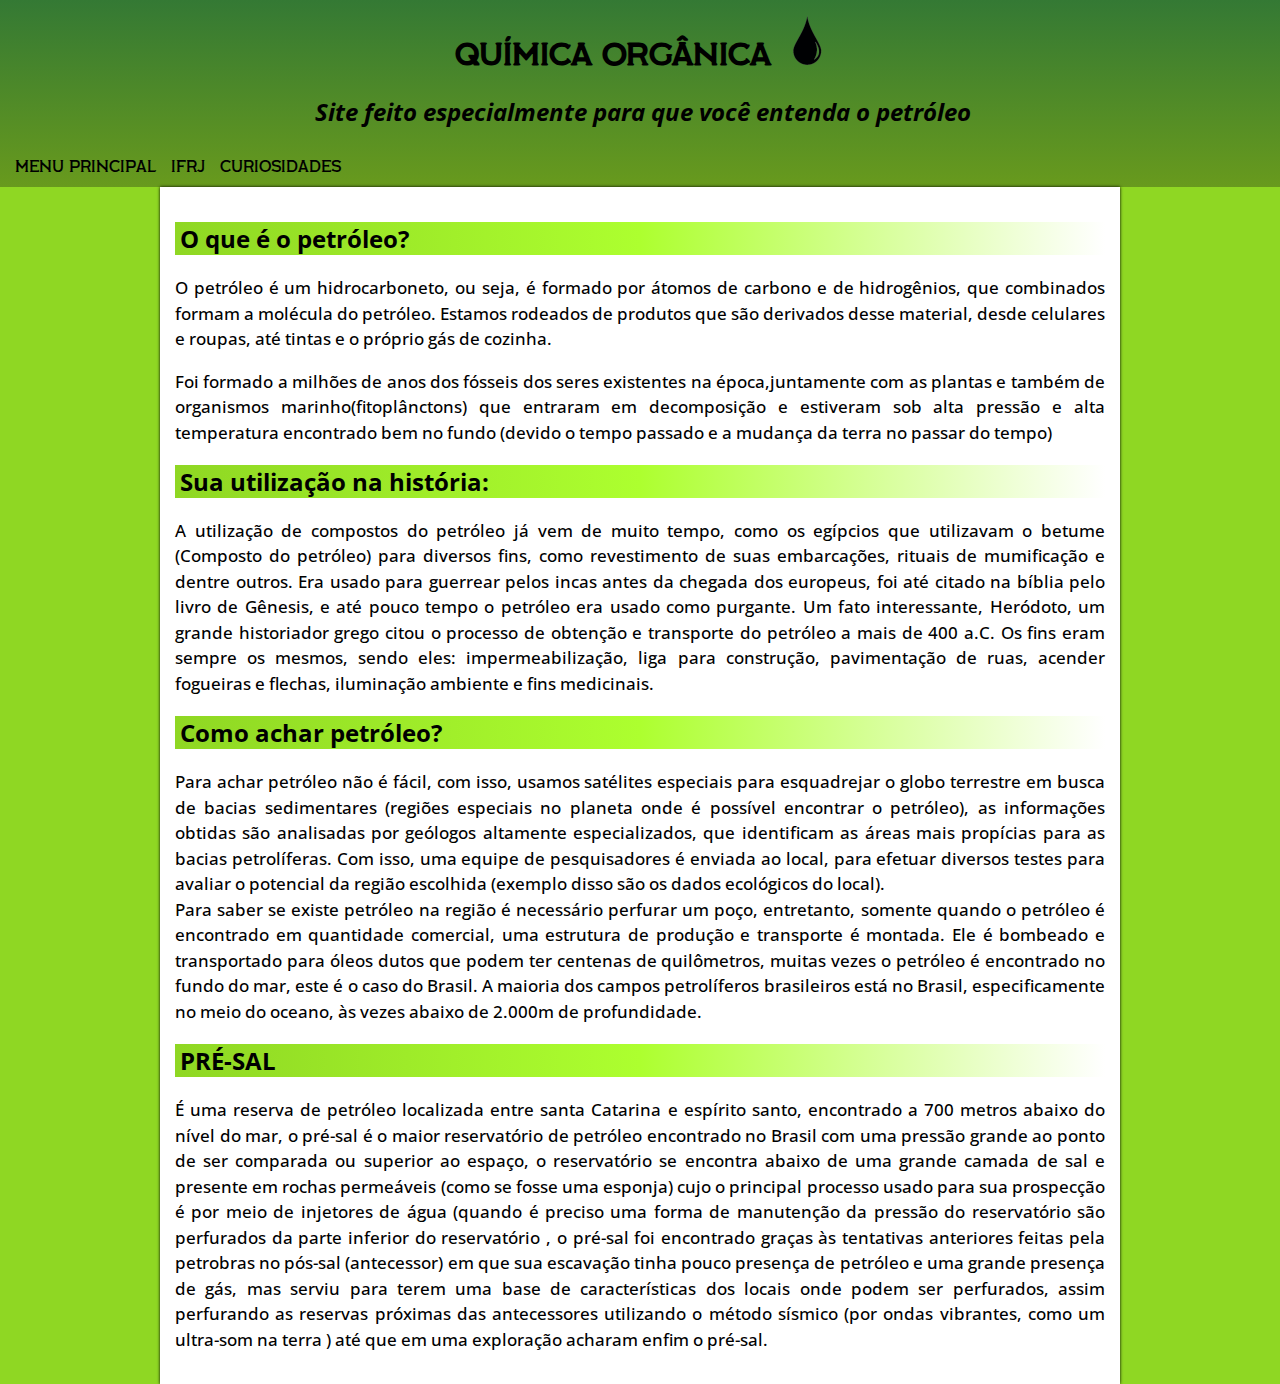
<file: what_is_petroleum.html>
<!DOCTYPE html>
<html lang="en">
<head>
    <meta charset="UTF-8">
    <meta http-equiv="X-UA-Compatible" content="IE=edge">
    <meta name="viewport" content="width=device-width, initial-scale=1.0">
    <link rel="shortcut icon" href="imagens/icon.png" type="image/x-icon">
    <link rel="stylesheet" href="style_historia.css">
    <link rel="preconnect" href="https://fonts.googleapis.com">
    <link rel="preconnect" href="https://fonts.gstatic.com" crossorigin>
    <link href="https://fonts.googleapis.com/css2?family=EB+Garamond&display=swap" rel="stylesheet">
    <title>Petróleo</title>
</head>
<body>
        <header>
            <h1>Química Orgânica <img src="imagens/gota.png" alt="gota"></h1>
            <h2>Site feito especialmente para que você entenda o petróleo</h2>
            <nav id="headernav">
                <a href="index.html" target="_self">Menu principal</a>
                <a href="https://portal.ifrj.edu.br/index.php" target="_blank">IFRJ</a>
                <a href="curiosidades.html">Curiosidades</a>
            </nav>
        </header>

        <main> 
        <article>
            <h2>O que é o petróleo?</h2>

            <p>O petróleo é um hidrocarboneto, ou seja, é formado por átomos de carbono e de hidrogênios, que combinados formam a molécula do petróleo. Estamos rodeados de produtos que são derivados desse material, desde celulares e roupas, até tintas e o próprio gás de cozinha. </p>

            <p>Foi formado a milhões de anos dos fósseis dos seres existentes na época,juntamente com as plantas e também de organismos marinho(fitoplânctons) que entraram em decomposição e estiveram  sob alta pressão e alta temperatura encontrado bem no fundo (devido o tempo passado e a mudança da terra no passar do tempo)</p>
    
            <h2>Sua utilização na história:</h3>
    
            <p>
                A utilização de compostos do petróleo já vem de muito tempo, como os egípcios que utilizavam o betume (Composto do petróleo) para diversos fins, como revestimento de suas embarcações, rituais de mumificação e dentre outros. Era usado para guerrear pelos incas antes da chegada dos europeus, foi até citado na bíblia pelo livro de Gênesis, e até pouco tempo o petróleo era usado como purgante. Um fato interessante, Heródoto, um grande historiador grego citou o processo de obtenção e transporte do petróleo a mais de 400 a.C.
                Os fins eram sempre os mesmos, sendo eles: impermeabilização,  liga para construção, pavimentação de ruas, acender fogueiras e flechas, iluminação ambiente e fins medicinais.
            </p>
        
    
            
        <h2>Como achar petróleo?</h2>
        <p>
            Para achar petróleo não é fácil, com isso, usamos satélites especiais para esquadrejar o globo terrestre em busca de bacias sedimentares (regiões especiais no planeta onde é possível encontrar o petróleo), as informações obtidas são analisadas por geólogos altamente especializados, que identificam as áreas mais propícias para as bacias petrolíferas. Com isso, uma equipe de pesquisadores é enviada ao local, para efetuar diversos testes para avaliar o potencial da região escolhida (exemplo disso são os dados ecológicos do local).<br> Para saber se existe petróleo na região é necessário perfurar um poço, entretanto, somente quando o petróleo é encontrado em quantidade comercial, uma estrutura de produção e transporte é montada. Ele é bombeado e transportado para óleos dutos que podem ter centenas de quilômetros, muitas vezes o petróleo é encontrado no fundo do mar, este é o caso do Brasil. A maioria dos campos petrolíferos brasileiros está no Brasil, especificamente no meio do oceano, às vezes abaixo de 2.000m de profundidade.
    
        </p>
    
        <h2>PRÉ-SAL</h2>
        <p>
            É uma reserva de petróleo localizada  entre santa Catarina e espírito santo, encontrado a 700 metros abaixo do nível do mar, o pré-sal é o maior reservatório de petróleo encontrado no Brasil com uma pressão grande ao ponto de ser comparada ou superior ao espaço, o reservatório se encontra abaixo de uma grande camada de sal  e presente em rochas permeáveis (como se fosse uma esponja) cujo o principal processo usado para sua prospecção é por meio de injetores de água (quando é preciso uma forma de manutenção da pressão do reservatório são perfurados da parte inferior do reservatório , o pré-sal foi encontrado graças às tentativas anteriores feitas pela petrobras no pós-sal (antecessor) em que sua escavação tinha pouco presença de petróleo e uma grande presença de gás, mas serviu para terem uma base de características dos locais onde podem ser perfurados, assim perfurando as reservas próximas das antecessores utilizando o método sísmico (por ondas vibrantes, como um ultra-som na terra ) até que em uma exploração acharam enfim o pré-sal.
        </p>
        </article>
        </main>

</body>
</html>
</file>
<file: style.css>
@font-face {
    font-family: 'head';
    src: url('fontes/header/LaborUnion-Regular.otf') format('opentype');
  }

@font-face {
    font-family: opensansvariavel;
    src: url('fontes/open-sans/OpenSans-Italic-VariableFont_wdth\,wght.ttf') format('truetype');
}

@font-face {
    font-family: opensansh2h3;
    src: url('fontes/open-sans/static/OpenSans/OpenSans-Bold.ttf') format('truetype');
}

@font-face {
    font-family: 'paragrafos';
    src: url('fontes/open-sans/static/OpenSans/OpenSans-Medium.ttf') format('truetype');
}

@font-face {
    font-family: 'fontes';
    src: url('fontes/open-sans/static/OpenSans/OpenSans-Light.ttf') format('truetype');
}

@font-face {
    font-family: 'fontes2';
    src: url('fontes/open-sans/static/OpenSans/OpenSans-Bold.ttf');
}
body{
    margin: 0px;
    background-color: #8fd723;
}

header{
    font-family: 'head';
    text-align: center;
    background-image: linear-gradient(to bottom, #347934, #689A1D );
}

header > h1{
    margin-top: 0px;
    padding-top: 15px;
}

header > h2{
    text-align: center;
    font-family: opensansvariavel;
    font-weight: bolder;
    background-image: none;
}


p{
    text-align: justify;
    font-family: 'paragrafos';
    line-height: 1.5em;
    font-size: 17px;
    margin-top: 0px;
}

h2, h3{
    text-align: left;
    font-family: fontes;
    background-image: linear-gradient(to right, #8fd723, #adff2f, rgb(255, 255, 255));
}

main{
    max-width: 950px;
    min-width: 320px;
    margin: auto;
    background-color: white;
    padding: 5px;
    box-shadow: 0px 0px 3px black;
}

article{
    margin: auto;
    padding: 10px;
}

nav#fontes{
    font-family: Verdana, Geneva, Tahoma, sans-serif;
    border-radius: 5px;
    padding: 1px;
}

nav#fontes > ul > li> a, a.tlink, nav#headernav > a{
    color: rgb(0, 0, 0);
}

nav#fontes > ul > li > a, nav#headernav > a, a.tlink{
    text-decoration: none;
}

nav#fontes > ul > li> a:hover, a.tlink:hover{
    text-decoration: underline;
}

nav#headernav{
    text-align: justify;
    padding: 10px;
}

nav#headernav > a{
    border-radius: 5px;
    padding: 5px;   
}

nav#headernav>a:hover{
    background-color: rgb(153, 255, 0);
    transition-duration: 1.2s;
}

h1, h2, h3{
    padding-left: 5px;
}
h2#h2font{
    font-family: 'fontes';
}

nav#fontes{
    font-family: fontes2;
    background-color: #689A1D;
}
nav#travelling > ol > li{
    font-family: fontes;
}
</file>
<file: style_historia.css>
@font-face {
    font-family: 'head';
    src: url('fontes/header/LaborUnion-Regular.otf') format('opentype');
  }

@font-face {
    font-family: opensansvariavel;
    src: url('fontes/open-sans/OpenSans-Italic-VariableFont_wdth\,wght.ttf') format('truetype');
}

@font-face {
    font-family: opensansh2h3;
    src: url('fontes/open-sans/static/OpenSans/OpenSans-Bold.ttf') format('truetype');
}

@font-face {
    font-family: 'paragrafos';
    src: url('fontes/open-sans/static/OpenSans/OpenSans-Medium.ttf') format('truetype');
}

body{
    margin: 0px;
    background-color: #8fd723;
}


header{
    font-family: 'head';
    text-align: center;
    background-image: linear-gradient(to bottom, #347934, #689A1D );
}

header > h1{
    margin-top: 0px;
    padding-top: 15px;
}


header > h2{
    text-align: center;
    font-family: opensansvariavel;
    font-weight: bolder;
    background-image: none;
}



p{
    text-align: justify;
    font-family: 'paragrafos';
    line-height: 1.5em;
    font-size: 17px;
    margin-top: 0px;
}

h2, h3{
    text-align: left;
    font-family: opensansh2h3;
    background-image: linear-gradient(to right, #8fd723, #adff2f, rgb(255, 255, 255));
}

main{
    max-width: 950px;
    min-width: 320px;
    margin: auto;
    background-color: white;
    padding: 5px;
    box-shadow: 0px 0px 3px black;
}

article{
    margin: auto;
    padding: 10px;
}

nav#headernav > a{
    color: rgb(0, 0, 0);
}


nav#headernav{
    text-align: justify;
    padding: 10px;
}

nav#headernav > a{
    border-radius: 5px;
    padding: 5px;   
    text-decoration: none;   
}

nav#headernav>a:hover{
    background-color: rgb(153, 255, 0);
    transition-duration: 1.2s;
}

h1, h2, h3{
    padding-left: 5px;
}
</file>
